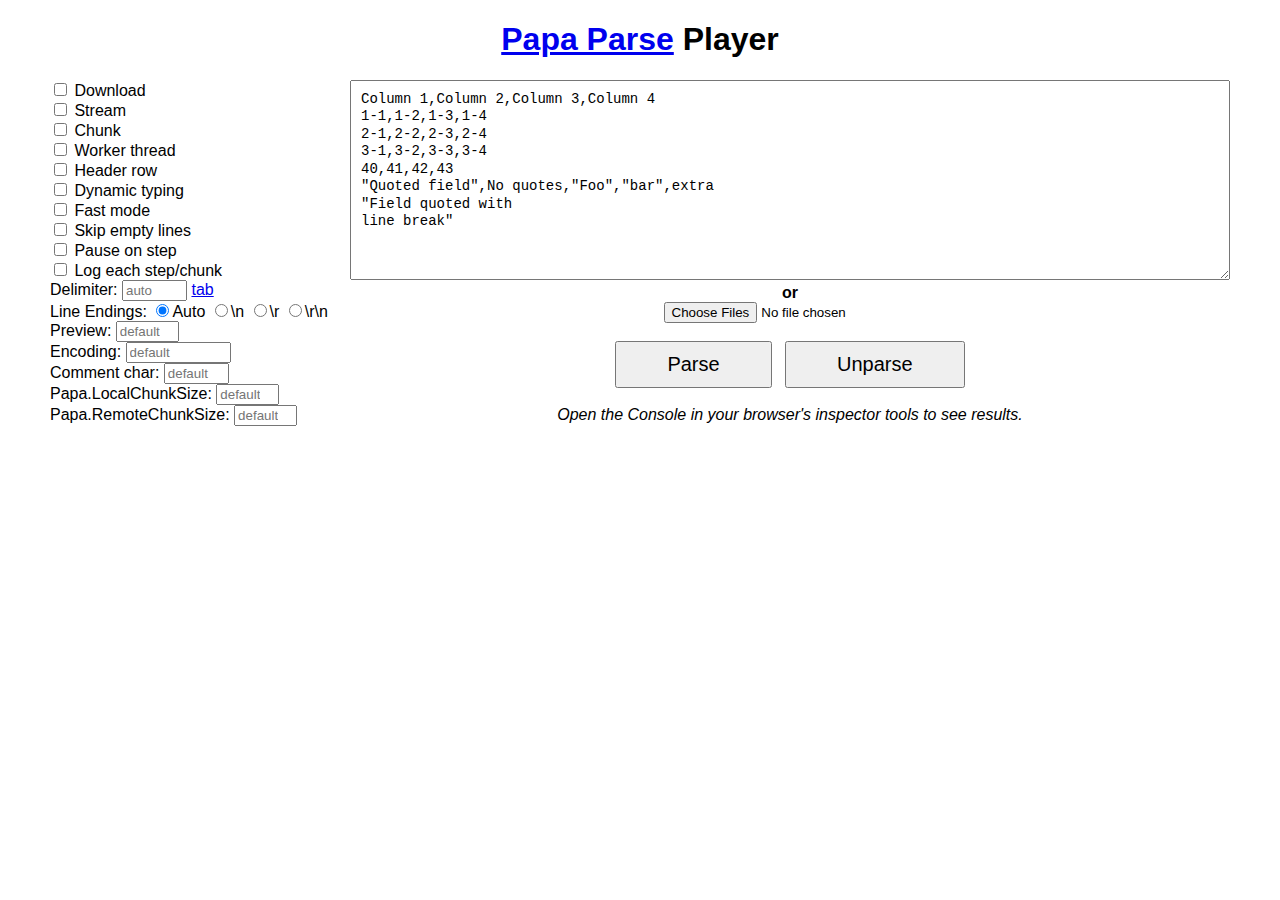
<file: assets/parse/player/player.html>
<!DOCTYPE html>
<html>
	<head>
		<title>Papa Parse Player</title>
		<meta charset="utf-8">
		<link rel="stylesheet" href="player.css">
		<script src="http://ajax.googleapis.com/ajax/libs/jquery/2.1.0/jquery.min.js"></script>
		<script src="../papaparse.js"></script>
		<script src="player.js"></script>
	</head>
	<body>
		<h1><a href="http://papaparse.com">Papa Parse</a> Player</h1>

		<div class="grid-container">

			<div class="grid-25">
				<label><input type="checkbox" id="download"> Download</label>
				<label><input type="checkbox" id="stream"> Stream</label>
				<label><input type="checkbox" id="chunk"> Chunk</label>
				<label><input type="checkbox" id="worker"> Worker thread</label>
				<label><input type="checkbox" id="header"> Header row</label>
				<label><input type="checkbox" id="dynamicTyping"> Dynamic typing</label>
				<label><input type="checkbox" id="fastmode"> Fast mode</label>
				<label><input type="checkbox" id="skipEmptyLines"> Skip empty lines</label>
				<label><input type="checkbox" id="step-pause"> Pause on step</label>
				<label><input type="checkbox" id="print-steps"> Log each step/chunk</label>
				
				<label>Delimiter: <input type="text" size="5" placeholder="auto" id="delimiter"> <a href="javascript:" id="insert-tab">tab</a></label>

				Line Endings: 

				<label style="display: inline;"><input type="radio" name="newline" id="newline-auto" checked>Auto</label>
				<label style="display: inline;"><input type="radio" name="newline" id="newline-n">\n</label>
				<label style="display: inline;"><input type="radio" name="newline" id="newline-r">\r</label>
				<label style="display: inline;"><input type="radio" name="newline" id="newline-rn">\r\n</label>				
				
				<label>Preview: <input type="number" min="0" max="1000" placeholder="default" id="preview"></label>
				
				<label>Encoding: <input type="text" id="encoding" placeholder="default" size="10"></label>
				
				<label>Comment char: <input type="text" size="5" maxlength="1" placeholder="default" id="comments"></label>
				
				<label>Papa.LocalChunkSize: <input type="number" min="0" placeholder="default" id="localChunkSize"></label>
				
				<label>Papa.RemoteChunkSize: <input type="number" min="0" placeholder="default" id="remoteChunkSize"></label>
			</div>

			<div class="grid-75 text-center">

				<textarea id="input" placeholder="Input">Column 1,Column 2,Column 3,Column 4
1-1,1-2,1-3,1-4
2-1,2-2,2-3,2-4
3-1,3-2,3-3,3-4
40,41,42,43
"Quoted field",No quotes,"Foo","bar",extra
"Field quoted with
line break"</textarea>
		
				<br>
				<b>or</b>
				<br>

				<input type="file" id="files" multiple>
			
				<br><br>

				<button id="submit-parse">Parse</button>
				&nbsp;
				<button id="submit-unparse">Unparse</button>

				<br><br>

				<i>Open the Console in your browser's inspector tools to see results.</i>
			</div>

		</div>
	</body>
</html>
</file>
<file: assets/parse/player/player.css>
body {
	font-family: 'Source Sans Pro', sans-serif;
}

h1 {
	text-align: center;
}

textarea,
button {
	font-size: 14px;
}

textarea {
	box-sizing: border-box;
	font: 14px/1.25em Menlo, Monaco, 'Courier New', monospace;
	width: 100%;
	padding: 10px;
	max-width: 900px;
	height: 200px;
}

button {
	padding: 10px 50px;
	font-size: 20px;
}

label {
	display: block;
}

input[type=number] {
	width: 55px;
}


.text-center {
	text-align: center;
}









/* ============================================ */
/* This file has a mobile-to-desktop breakpoint */
/* ============================================ */
@media screen and (max-width: 400px) {
	@-ms-viewport {
		width: 320px;
	}
}
.clear {
	clear: both;
	display: block;
	overflow: hidden;
	visibility: hidden;
	width: 0;
	height: 0;
}

.grid-container:before, .clearfix:before,
.grid-container:after,
.clearfix:after {
	content: ".";
	display: block;
	overflow: hidden;
	visibility: hidden;
	font-size: 0;
	line-height: 0;
	width: 0;
	height: 0;
}

.grid-container:after, .clearfix:after {
	clear: both;
}

.grid-container {
	margin-left: auto;
	margin-right: auto;
	max-width: 1200px;
	padding-left: 10px;
	padding-right: 10px;
}

.grid-5, .mobile-grid-5, .grid-10, .mobile-grid-10, .grid-15, .mobile-grid-15, .grid-20, .mobile-grid-20, .grid-25, .mobile-grid-25, .grid-30, .mobile-grid-30, .grid-35, .mobile-grid-35, .grid-40, .mobile-grid-40, .grid-45, .mobile-grid-45, .grid-50, .mobile-grid-50, .grid-55, .mobile-grid-55, .grid-60, .mobile-grid-60, .grid-65, .mobile-grid-65, .grid-70, .mobile-grid-70, .grid-75, .mobile-grid-75, .grid-80, .mobile-grid-80, .grid-85, .mobile-grid-85, .grid-90, .mobile-grid-90, .grid-95, .mobile-grid-95, .grid-100, .mobile-grid-100, .grid-33, .mobile-grid-33, .grid-66, .mobile-grid-66 {
	-moz-box-sizing: border-box;
	-webkit-box-sizing: border-box;
	box-sizing: border-box;
	padding-left: 10px;
	padding-right: 10px;
}

.grid-parent {
	padding-left: 0;
	padding-right: 0;
}

@media screen and (max-width: 767px) {
	.mobile-grid-100:before,
	.mobile-grid-100:after {
		content: ".";
		display: block;
		overflow: hidden;
		visibility: hidden;
		font-size: 0;
		line-height: 0;
		width: 0;
		height: 0;
	}

	.mobile-grid-100:after {
		clear: both;
	}

	.mobile-push-5, .mobile-pull-5, .mobile-push-10, .mobile-pull-10, .mobile-push-15, .mobile-pull-15, .mobile-push-20, .mobile-pull-20, .mobile-push-25, .mobile-pull-25, .mobile-push-30, .mobile-pull-30, .mobile-push-35, .mobile-pull-35, .mobile-push-40, .mobile-pull-40, .mobile-push-45, .mobile-pull-45, .mobile-push-50, .mobile-pull-50, .mobile-push-55, .mobile-pull-55, .mobile-push-60, .mobile-pull-60, .mobile-push-65, .mobile-pull-65, .mobile-push-70, .mobile-pull-70, .mobile-push-75, .mobile-pull-75, .mobile-push-80, .mobile-pull-80, .mobile-push-85, .mobile-pull-85, .mobile-push-90, .mobile-pull-90, .mobile-push-95, .mobile-pull-95, .mobile-push-33, .mobile-pull-33, .mobile-push-66, .mobile-pull-66 {
		position: relative;
	}

	.hide-on-mobile {
		display: none !important;
	}

	.mobile-grid-5 {
		float: left;
		width: 5%;
	}

	.mobile-prefix-5 {
		margin-left: 5%;
	}

	.mobile-suffix-5 {
		margin-right: 5%;
	}

	.mobile-push-5 {
		left: 5%;
	}

	.mobile-pull-5 {
		left: -5%;
	}

	.mobile-grid-10 {
		float: left;
		width: 10%;
	}

	.mobile-prefix-10 {
		margin-left: 10%;
	}

	.mobile-suffix-10 {
		margin-right: 10%;
	}

	.mobile-push-10 {
		left: 10%;
	}

	.mobile-pull-10 {
		left: -10%;
	}

	.mobile-grid-15 {
		float: left;
		width: 15%;
	}

	.mobile-prefix-15 {
		margin-left: 15%;
	}

	.mobile-suffix-15 {
		margin-right: 15%;
	}

	.mobile-push-15 {
		left: 15%;
	}

	.mobile-pull-15 {
		left: -15%;
	}

	.mobile-grid-20 {
		float: left;
		width: 20%;
	}

	.mobile-prefix-20 {
		margin-left: 20%;
	}

	.mobile-suffix-20 {
		margin-right: 20%;
	}

	.mobile-push-20 {
		left: 20%;
	}

	.mobile-pull-20 {
		left: -20%;
	}

	.mobile-grid-25 {
		float: left;
		width: 25%;
	}

	.mobile-prefix-25 {
		margin-left: 25%;
	}

	.mobile-suffix-25 {
		margin-right: 25%;
	}

	.mobile-push-25 {
		left: 25%;
	}

	.mobile-pull-25 {
		left: -25%;
	}

	.mobile-grid-30 {
		float: left;
		width: 30%;
	}

	.mobile-prefix-30 {
		margin-left: 30%;
	}

	.mobile-suffix-30 {
		margin-right: 30%;
	}

	.mobile-push-30 {
		left: 30%;
	}

	.mobile-pull-30 {
		left: -30%;
	}

	.mobile-grid-35 {
		float: left;
		width: 35%;
	}

	.mobile-prefix-35 {
		margin-left: 35%;
	}

	.mobile-suffix-35 {
		margin-right: 35%;
	}

	.mobile-push-35 {
		left: 35%;
	}

	.mobile-pull-35 {
		left: -35%;
	}

	.mobile-grid-40 {
		float: left;
		width: 40%;
	}

	.mobile-prefix-40 {
		margin-left: 40%;
	}

	.mobile-suffix-40 {
		margin-right: 40%;
	}

	.mobile-push-40 {
		left: 40%;
	}

	.mobile-pull-40 {
		left: -40%;
	}

	.mobile-grid-45 {
		float: left;
		width: 45%;
	}

	.mobile-prefix-45 {
		margin-left: 45%;
	}

	.mobile-suffix-45 {
		margin-right: 45%;
	}

	.mobile-push-45 {
		left: 45%;
	}

	.mobile-pull-45 {
		left: -45%;
	}

	.mobile-grid-50 {
		float: left;
		width: 50%;
	}

	.mobile-prefix-50 {
		margin-left: 50%;
	}

	.mobile-suffix-50 {
		margin-right: 50%;
	}

	.mobile-push-50 {
		left: 50%;
	}

	.mobile-pull-50 {
		left: -50%;
	}

	.mobile-grid-55 {
		float: left;
		width: 55%;
	}

	.mobile-prefix-55 {
		margin-left: 55%;
	}

	.mobile-suffix-55 {
		margin-right: 55%;
	}

	.mobile-push-55 {
		left: 55%;
	}

	.mobile-pull-55 {
		left: -55%;
	}

	.mobile-grid-60 {
		float: left;
		width: 60%;
	}

	.mobile-prefix-60 {
		margin-left: 60%;
	}

	.mobile-suffix-60 {
		margin-right: 60%;
	}

	.mobile-push-60 {
		left: 60%;
	}

	.mobile-pull-60 {
		left: -60%;
	}

	.mobile-grid-65 {
		float: left;
		width: 65%;
	}

	.mobile-prefix-65 {
		margin-left: 65%;
	}

	.mobile-suffix-65 {
		margin-right: 65%;
	}

	.mobile-push-65 {
		left: 65%;
	}

	.mobile-pull-65 {
		left: -65%;
	}

	.mobile-grid-70 {
		float: left;
		width: 70%;
	}

	.mobile-prefix-70 {
		margin-left: 70%;
	}

	.mobile-suffix-70 {
		margin-right: 70%;
	}

	.mobile-push-70 {
		left: 70%;
	}

	.mobile-pull-70 {
		left: -70%;
	}

	.mobile-grid-75 {
		float: left;
		width: 75%;
	}

	.mobile-prefix-75 {
		margin-left: 75%;
	}

	.mobile-suffix-75 {
		margin-right: 75%;
	}

	.mobile-push-75 {
		left: 75%;
	}

	.mobile-pull-75 {
		left: -75%;
	}

	.mobile-grid-80 {
		float: left;
		width: 80%;
	}

	.mobile-prefix-80 {
		margin-left: 80%;
	}

	.mobile-suffix-80 {
		margin-right: 80%;
	}

	.mobile-push-80 {
		left: 80%;
	}

	.mobile-pull-80 {
		left: -80%;
	}

	.mobile-grid-85 {
		float: left;
		width: 85%;
	}

	.mobile-prefix-85 {
		margin-left: 85%;
	}

	.mobile-suffix-85 {
		margin-right: 85%;
	}

	.mobile-push-85 {
		left: 85%;
	}

	.mobile-pull-85 {
		left: -85%;
	}

	.mobile-grid-90 {
		float: left;
		width: 90%;
	}

	.mobile-prefix-90 {
		margin-left: 90%;
	}

	.mobile-suffix-90 {
		margin-right: 90%;
	}

	.mobile-push-90 {
		left: 90%;
	}

	.mobile-pull-90 {
		left: -90%;
	}

	.mobile-grid-95 {
		float: left;
		width: 95%;
	}

	.mobile-prefix-95 {
		margin-left: 95%;
	}

	.mobile-suffix-95 {
		margin-right: 95%;
	}

	.mobile-push-95 {
		left: 95%;
	}

	.mobile-pull-95 {
		left: -95%;
	}

	.mobile-grid-33 {
		float: left;
		width: 33.33333%;
	}

	.mobile-prefix-33 {
		margin-left: 33.33333%;
	}

	.mobile-suffix-33 {
		margin-right: 33.33333%;
	}

	.mobile-push-33 {
		left: 33.33333%;
	}

	.mobile-pull-33 {
		left: -33.33333%;
	}

	.mobile-grid-66 {
		float: left;
		width: 66.66667%;
	}

	.mobile-prefix-66 {
		margin-left: 66.66667%;
	}

	.mobile-suffix-66 {
		margin-right: 66.66667%;
	}

	.mobile-push-66 {
		left: 66.66667%;
	}

	.mobile-pull-66 {
		left: -66.66667%;
	}

	.mobile-grid-100 {
		clear: both;
		width: 100%;
	}
}
@media screen and (min-width: 768px) {
	.grid-100:before,
	.grid-100:after {
		content: ".";
		display: block;
		overflow: hidden;
		visibility: hidden;
		font-size: 0;
		line-height: 0;
		width: 0;
		height: 0;
	}

	.grid-100:after {
		clear: both;
	}

	.push-5, .pull-5, .push-10, .pull-10, .push-15, .pull-15, .push-20, .pull-20, .push-25, .pull-25, .push-30, .pull-30, .push-35, .pull-35, .push-40, .pull-40, .push-45, .pull-45, .push-50, .pull-50, .push-55, .pull-55, .push-60, .pull-60, .push-65, .pull-65, .push-70, .pull-70, .push-75, .pull-75, .push-80, .pull-80, .push-85, .pull-85, .push-90, .pull-90, .push-95, .pull-95, .push-33, .pull-33, .push-66, .pull-66 {
		position: relative;
	}

	.hide-on-desktop {
		display: none !important;
	}

	.grid-5 {
		float: left;
		width: 5%;
	}

	.prefix-5 {
		margin-left: 5%;
	}

	.suffix-5 {
		margin-right: 5%;
	}

	.push-5 {
		left: 5%;
	}

	.pull-5 {
		left: -5%;
	}

	.grid-10 {
		float: left;
		width: 10%;
	}

	.prefix-10 {
		margin-left: 10%;
	}

	.suffix-10 {
		margin-right: 10%;
	}

	.push-10 {
		left: 10%;
	}

	.pull-10 {
		left: -10%;
	}

	.grid-15 {
		float: left;
		width: 15%;
	}

	.prefix-15 {
		margin-left: 15%;
	}

	.suffix-15 {
		margin-right: 15%;
	}

	.push-15 {
		left: 15%;
	}

	.pull-15 {
		left: -15%;
	}

	.grid-20 {
		float: left;
		width: 20%;
	}

	.prefix-20 {
		margin-left: 20%;
	}

	.suffix-20 {
		margin-right: 20%;
	}

	.push-20 {
		left: 20%;
	}

	.pull-20 {
		left: -20%;
	}

	.grid-25 {
		float: left;
		width: 25%;
	}

	.prefix-25 {
		margin-left: 25%;
	}

	.suffix-25 {
		margin-right: 25%;
	}

	.push-25 {
		left: 25%;
	}

	.pull-25 {
		left: -25%;
	}

	.grid-30 {
		float: left;
		width: 30%;
	}

	.prefix-30 {
		margin-left: 30%;
	}

	.suffix-30 {
		margin-right: 30%;
	}

	.push-30 {
		left: 30%;
	}

	.pull-30 {
		left: -30%;
	}

	.grid-35 {
		float: left;
		width: 35%;
	}

	.prefix-35 {
		margin-left: 35%;
	}

	.suffix-35 {
		margin-right: 35%;
	}

	.push-35 {
		left: 35%;
	}

	.pull-35 {
		left: -35%;
	}

	.grid-40 {
		float: left;
		width: 40%;
	}

	.prefix-40 {
		margin-left: 40%;
	}

	.suffix-40 {
		margin-right: 40%;
	}

	.push-40 {
		left: 40%;
	}

	.pull-40 {
		left: -40%;
	}

	.grid-45 {
		float: left;
		width: 45%;
	}

	.prefix-45 {
		margin-left: 45%;
	}

	.suffix-45 {
		margin-right: 45%;
	}

	.push-45 {
		left: 45%;
	}

	.pull-45 {
		left: -45%;
	}

	.grid-50 {
		float: left;
		width: 50%;
	}

	.prefix-50 {
		margin-left: 50%;
	}

	.suffix-50 {
		margin-right: 50%;
	}

	.push-50 {
		left: 50%;
	}

	.pull-50 {
		left: -50%;
	}

	.grid-55 {
		float: left;
		width: 55%;
	}

	.prefix-55 {
		margin-left: 55%;
	}

	.suffix-55 {
		margin-right: 55%;
	}

	.push-55 {
		left: 55%;
	}

	.pull-55 {
		left: -55%;
	}

	.grid-60 {
		float: left;
		width: 60%;
	}

	.prefix-60 {
		margin-left: 60%;
	}

	.suffix-60 {
		margin-right: 60%;
	}

	.push-60 {
		left: 60%;
	}

	.pull-60 {
		left: -60%;
	}

	.grid-65 {
		float: left;
		width: 65%;
	}

	.prefix-65 {
		margin-left: 65%;
	}

	.suffix-65 {
		margin-right: 65%;
	}

	.push-65 {
		left: 65%;
	}

	.pull-65 {
		left: -65%;
	}

	.grid-70 {
		float: left;
		width: 70%;
	}

	.prefix-70 {
		margin-left: 70%;
	}

	.suffix-70 {
		margin-right: 70%;
	}

	.push-70 {
		left: 70%;
	}

	.pull-70 {
		left: -70%;
	}

	.grid-75 {
		float: left;
		width: 75%;
	}

	.prefix-75 {
		margin-left: 75%;
	}

	.suffix-75 {
		margin-right: 75%;
	}

	.push-75 {
		left: 75%;
	}

	.pull-75 {
		left: -75%;
	}

	.grid-80 {
		float: left;
		width: 80%;
	}

	.prefix-80 {
		margin-left: 80%;
	}

	.suffix-80 {
		margin-right: 80%;
	}

	.push-80 {
		left: 80%;
	}

	.pull-80 {
		left: -80%;
	}

	.grid-85 {
		float: left;
		width: 85%;
	}

	.prefix-85 {
		margin-left: 85%;
	}

	.suffix-85 {
		margin-right: 85%;
	}

	.push-85 {
		left: 85%;
	}

	.pull-85 {
		left: -85%;
	}

	.grid-90 {
		float: left;
		width: 90%;
	}

	.prefix-90 {
		margin-left: 90%;
	}

	.suffix-90 {
		margin-right: 90%;
	}

	.push-90 {
		left: 90%;
	}

	.pull-90 {
		left: -90%;
	}

	.grid-95 {
		float: left;
		width: 95%;
	}

	.prefix-95 {
		margin-left: 95%;
	}

	.suffix-95 {
		margin-right: 95%;
	}

	.push-95 {
		left: 95%;
	}

	.pull-95 {
		left: -95%;
	}

	.grid-33 {
		float: left;
		width: 33.33333%;
	}

	.prefix-33 {
		margin-left: 33.33333%;
	}

	.suffix-33 {
		margin-right: 33.33333%;
	}

	.push-33 {
		left: 33.33333%;
	}

	.pull-33 {
		left: -33.33333%;
	}

	.grid-66 {
		float: left;
		width: 66.66667%;
	}

	.prefix-66 {
		margin-left: 66.66667%;
	}

	.suffix-66 {
		margin-right: 66.66667%;
	}

	.push-66 {
		left: 66.66667%;
	}

	.pull-66 {
		left: -66.66667%;
	}

	.grid-100 {
		clear: both;
		width: 100%;
	}
}
</file>
